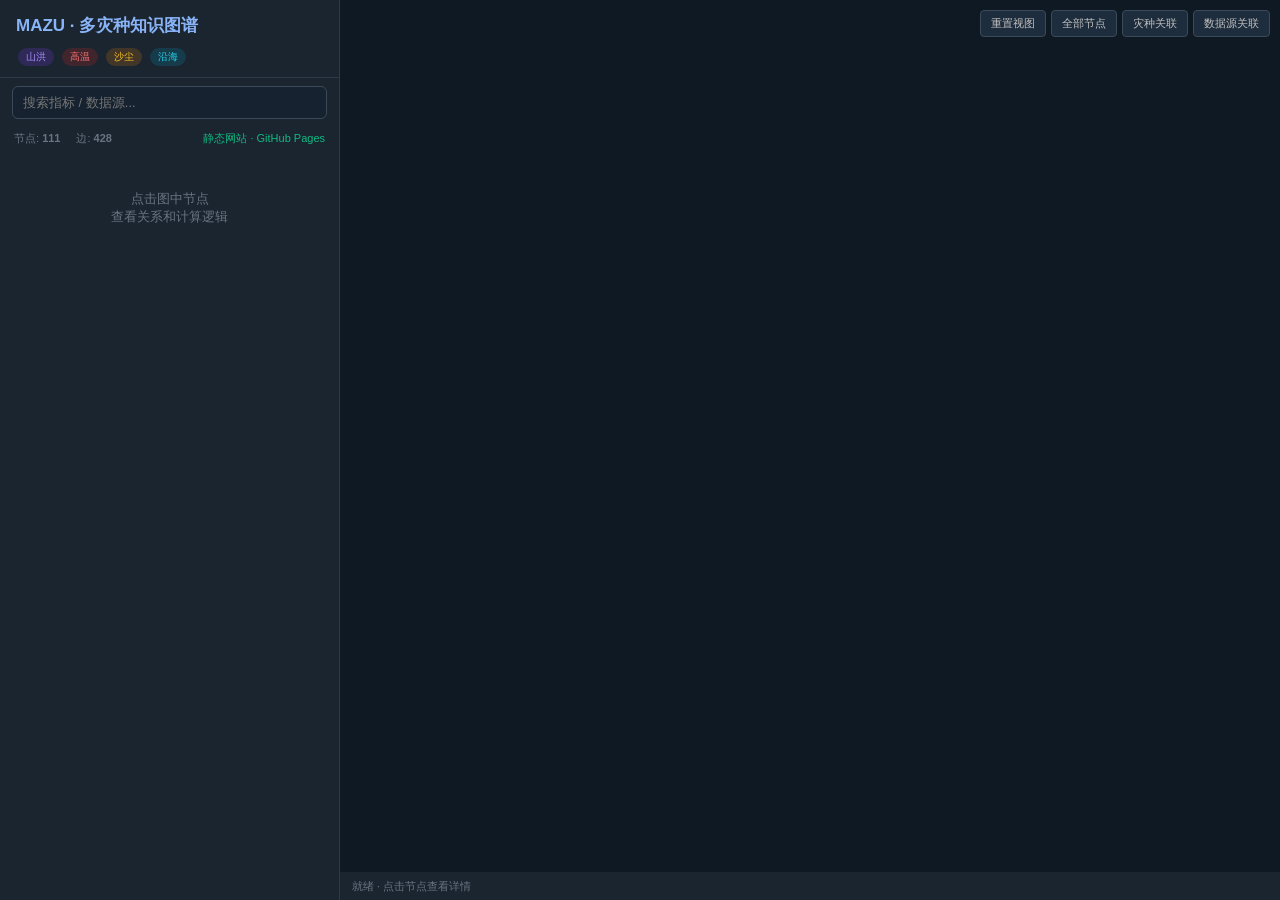
<file: docs/index.html>
<!DOCTYPE html>
<html lang="zh-CN">
<head>
<meta charset="UTF-8">
<meta name="viewport" content="width=device-width, initial-scale=1.0">
<title>沙特极端事件知识图谱 | MAZU</title>
<script src="vis-network.min.js"></script>
<style>
* { margin: 0; padding: 0; box-sizing: border-box; }
body { font-family: -apple-system, BlinkMacSystemFont, 'Segoe UI', Roboto, sans-serif; background: #0f1923; color: #e0e0e0; height: 100vh; display: flex; overflow: hidden; }

#panel { width: 340px; min-width: 340px; background: #1a2530; display: flex; flex-direction: column; border-right: 1px solid #2a3a48; }
.panel-header { padding: 14px 16px 10px; border-bottom: 1px solid #2a3a48; }
.panel-header h2 { font-size: 17px; color: #8ab4f8; margin-bottom: 10px; }
.panel-body { flex: 1; overflow-y: auto; padding: 12px; }

#detail { display: none; }
#detail.show { display: block; }
.detail-card { background: #1e2d3d; border-radius: 10px; border: 1px solid #2a3a48; overflow: hidden; }
.detail-card .head { padding: 12px 14px; display: flex; align-items: center; gap: 10px; }
.detail-card .head .dot { width: 12px; height: 12px; border-radius: 50%; flex-shrink: 0; }
.detail-card .head .title { font-size: 14px; font-weight: 600; word-break: break-all; }
.detail-card .meta { padding: 0 14px 12px; font-size: 12px; color: #9ca3af; line-height: 1.6; }
.detail-card .section { padding: 10px 14px; border-top: 1px solid #2a3a48; }
.detail-card .section h4 { font-size: 11px; text-transform: uppercase; color: #6b7280; margin-bottom: 6px; letter-spacing: 0.5px; }
.detail-card .section .rel-item { display: flex; align-items: center; gap: 6px; padding: 5px 8px; margin: 2px 0; font-size: 12px; cursor: pointer; border-radius: 4px; }
.detail-card .section .rel-item:hover { background: #2a3a58; }
.detail-card .section .rel-item .rdot { width: 8px; height: 8px; border-radius: 50%; flex-shrink: 0; }
.detail-card .section .rel-item .arrow { color: #6b7280; font-size: 10px; margin: 0 2px; }
.detail-card .dag-box { font-family: 'SF Mono', 'Consolas', monospace; font-size: 11px; padding: 10px; margin-top: 4px; background: #0f1923; border-radius: 6px; overflow-x: auto; white-space: pre-wrap; color: #8ab4f8; max-height: 200px; overflow-y: auto; }
.chip { display: inline-block; padding: 2px 8px; border-radius: 10px; font-size: 10px; font-weight: 500; margin: 1px 2px; }
.chip.flash_flood { background: #7c3aed33; color: #a78bfa; }
.chip.extreme_heat { background: #dc262633; color: #f87171; }
.chip.dust_storm { background: #d9770633; color: #fbbf24; }
.chip.coastal_humid_heat { background: #0891b233; color: #22d3ee; }

#searchBox { padding: 8px 12px; }
#searchBox input { width: 100%; background: #162230; border: 1px solid #3a4a58; color: #e0e0e0; padding: 8px 10px; border-radius: 6px; font-size: 13px; }
#searchResults { max-height: 200px; overflow-y: auto; margin: 0 12px; }
#searchResults .sr { font-size: 12px; padding: 7px 10px; cursor: pointer; border-radius: 4px; margin: 2px 0; }
#searchResults .sr:hover { background: #1e3040; }
#searchResults .sr .srid { color: #8ab4f8; font-weight: 500; }
#searchResults .sr .srcat { color: #6b7280; font-size: 10px; margin-left: 6px; }

#graph-wrap { flex: 1; position: relative; }
#graph { width: 100%; height: 100%; }
.gtoolbar { position: absolute; top: 10px; right: 10px; z-index: 10; display: flex; gap: 5px; }
.gtoolbar button { background: #1e2d3d; border: 1px solid #3a4a58; color: #c0c0c0; padding: 5px 10px; border-radius: 4px; font-size: 11px; cursor: pointer; }
.gtoolbar button:hover { background: #2a3a58; color: #fff; }
#status { position: absolute; bottom: 0; left: 0; right: 0; height: 28px; background: #1a2530; display: flex; align-items: center; padding: 0 12px; font-size: 11px; color: #6b7280; }
</style>
</head>
<body>

<div id="panel">
  <div class="panel-header">
    <h2>MAZU · 多灾种知识图谱</h2>
    <div style="display:flex;gap:4px;flex-wrap:wrap;">
      <span class="chip flash_flood">山洪</span>
      <span class="chip extreme_heat">高温</span>
      <span class="chip dust_storm">沙尘</span>
      <span class="chip coastal_humid_heat">沿海</span>
    </div>
  </div>

  <div id="searchBox"><input type="text" id="searchInput" placeholder="搜索指标 / 数据源..." oninput="doSearch()"></div>
  <div id="searchResults"></div>

  <div style="font-size:11px;color:#6b7280;padding:4px 14px;display:flex;gap:16px;">
    <span>节点: <b id="nodeCount">-</b></span><span>边: <b id="edgeCount">-</b></span>
    <span style="margin-left:auto;color:#10b981;">静态网站 · GitHub Pages</span>
  </div>

  <div class="panel-body" id="emptyHint" style="color:#6b7280;font-size:13px;text-align:center;padding-top:40px;">
    点击图中节点<br>查看关系和计算逻辑
  </div>

  <div class="panel-body" id="detail"></div>
</div>

<div id="graph-wrap">
  <div id="graph"></div>
  <div class="gtoolbar">
    <button onclick="fitGraph()">重置视图</button>
    <button onclick="showAll()">全部节点</button>
    <button onclick="focusHazards()">灾种关联</button>
    <button onclick="focusSources()">数据源关联</button>
  </div>
  <div id="status">就绪 · 点击节点查看详情</div>
</div>

<script>
// ── Global data loaded from static JSON ──
let network = null;
let allNodes = [], allEdges = [];
let searchIndex = [];
let indicatorDetails = {};  // cache

const TYPE_COLOR = { Indicator: "#3b82f6", DataSource: "#10b981", HazardType: "#ef4444", Region: "#f59e0b", Rule: "#8b5cf6" };
const REL_LABEL_CN = { derived_from: "派生自", co_occurs_with: "联合解释", sourced_from: "数据来源", contributes_to: "贡献于", detects: "检测" };

async function init() {
  // Load from static JSON files
  const r = await fetch("api/summary.json");
  const d = await r.json();
  allNodes = d.nodes; allEdges = d.edges;
  document.getElementById("nodeCount").textContent = d.total_nodes;
  document.getElementById("edgeCount").textContent = d.total_edges;

  // Load search index
  const sr = await fetch("api/search.json");
  searchIndex = await sr.json();

  draw(allNodes, allEdges);
}

function draw(nodes, edges) {
  const nodeArr = nodes.map(n => ({
    id: n.id, label: n.id.length > 30 ? n.id.slice(0,30)+"…" : n.id,
    group: n.type, title: (n.title||n.id),
    color: { background: TYPE_COLOR[n.type]||"#6b7280", border: "#0000" },
    font: { size: 9, color: "#c0c0c0" },
    shape: n.type === "HazardType" ? "triangle" : n.type === "Rule" ? "diamond" : n.type === "DataSource" ? "square" : "dot",
    size: n.type === "HazardType" ? 20 : n.type === "DataSource" ? 14 : n.type === "Rule" ? 12 : 7,
  }));
  const edgeArr = edges.map(e => ({
    from: e.from, to: e.to, label: e.label,
    color: { color: TYPE_COLOR[e.label] ? "#6b7280" : "#6b7280" },
    font: { size: 8, color: "#8ab4f8" },
    arrows: e.arrows || "to",
    width: e.label === "derived_from" ? 2 : 1,
  }));
  network = new vis.Network(document.getElementById("graph"),
    { nodes: new vis.DataSet(nodeArr), edges: new vis.DataSet(edgeArr) },
    { physics: { solver: "forceAtlas2Based", forceAtlas2Based: { gravitationalConstant: -55, springLength: 130 } },
      interaction: { hover: true, tooltipDelay: 150 },
      groups: {
        Indicator: { color: { background: "#3b82f6", border: "#3b82f6" } },
        DataSource: { color: { background: "#10b981", border: "#10b981" } },
        HazardType: { color: { background: "#ef4444", border: "#ef4444" } },
        Region: { color: { background: "#f59e0b", border: "#f59e0b" } },
        Rule: { color: { background: "#8b5cf6", border: "#8b5cf6" } },
      }
    }
  );
  network.on("click", p => { if (p.nodes.length) showDetail(p.nodes[0]); });
  network.on("doubleClick", p => { if (p.nodes.length) focusNode(p.nodes[0]); });
}

function fitGraph() { network && network.fit({ animation: true }); }
function focusNode(id) { network && network.focus(id, { scale: 1.8, animation: true }); }
function showAll() { draw(allNodes, allEdges); stat("全部节点"); }
function focusHazards() {
  const hids = allNodes.filter(n => n.type === "HazardType").map(n => n.id);
  const re = allEdges.filter(e => hids.includes(e.from) || hids.includes(e.to));
  const rn = allNodes.filter(n => hids.includes(n.id) || re.some(e => e.from===n.id||e.to===n.id));
  draw(rn, re); stat("灾种 + 关联指标");
}
function focusSources() {
  const sids = allNodes.filter(n => n.type === "DataSource").map(n => n.id);
  const re = allEdges.filter(e => sids.includes(e.from) || sids.includes(e.to));
  const rn = allNodes.filter(n => sids.includes(n.id) || re.some(e => e.from===n.id||e.to===n.id));
  draw(rn, re); stat("数据源 + 下游指标");
}

// ── Detail panel (loads from static JSON) ──
async function showDetail(nodeId) {
  const node = allNodes.find(n => n.id === nodeId);
  if (!node) return;
  focusNode(nodeId);
  stat(`选中: ${nodeId}`);

  const inEdges = allEdges.filter(e => e.to === nodeId);
  const outEdges = allEdges.filter(e => e.from === nodeId);

  let html = `<div class="detail-card">`;
  const color = TYPE_COLOR[node.type] || "#6b7280";
  html += `<div class="head"><div class="dot" style="background:${color}"></div><div class="title">${nodeId}</div></div>`;
  html += `<div class="meta">类型: ${node.type} | `;

  if (node.type === "Indicator") {
    // Load detail from static JSON
    let op = node;
    let chain = null, co = [];
    try {
      let detailUrl = `api/indicator_${nodeId}.json`;
      const r = await fetch(detailUrl);
      if (r.ok) {
        const d = await r.json();
        op = d.operator || op;
        chain = d.chain;
        co = d.co_occurring || [];
      }
    } catch(e) {}

    html += `单位: ${op.output_unit||"N/A"} | 来源: ${op.source||"N/A"}`;
    html += `</div>`;
    if (op.description) html += `<div class="meta">${op.description}</div>`;
    if (op.expression) {
      html += `<div class="section"><h4>计算公式</h4><div class="dag-box">${op.expression}</div></div>`;
    }
    if (op.dag) {
      html += `<div class="section"><h4>DAG (可执行)</h4><div class="dag-box">${JSON.stringify(op.dag, null, 2)}</div></div>`;
    }
    if (op.inputs && op.inputs.length > 0) {
      html += `<div class="section"><h4>输入指标</h4>`;
      op.inputs.forEach(inp => {
        html += `<div class="rel-item" onclick="showDetail('${inp}')"><span class="rdot" style="background:#3b82f6"></span>${inp} <span class="arrow">→</span> ${nodeId}</div>`;
      });
      html += `</div>`;
    }
    if (chain && chain.indicators && chain.indicators.length > 1) {
      html += `<div class="section"><h4>完整推导链 (${chain.indicators.length} 步)</h4>`;
      html += `<div class="dag-box">${chain.indicators.join(" → ")}</div>`;
      if (chain.sources && chain.sources.length > 0) {
        html += `<div style="font-size:11px;color:#10b981;margin-top:4px;">数据源: ${chain.sources.join(", ")}</div>`;
      }
      html += `</div>`;
    }
    if (co.length > 0) {
      html += `<div class="section"><h4>联合解释指标 (${co.length})</h4>`;
      co.forEach(c => {
        html += `<div class="rel-item" onclick="showDetail('${c}')"><span class="rdot" style="background:#8b5cf6"></span>${c}</div>`;
      });
      html += `</div>`;
    }
    if (op.limitations) {
      html += `<div class="section"><h4>局限性</h4><div class="meta">${op.limitations}</div></div>`;
    }
  } else if (node.type === "HazardType") {
    html += `</div><div class="meta">${node.display_name||nodeId}</div>`;
    if (node.description) html += `<div class="meta">${node.description}</div>`;
    try {
      const r = await fetch(`api/hazard_${nodeId}.json`);
      if (r.ok) {
        const d = await r.json();
        if (d.indicators && d.indicators.length > 0) {
          html += `<div class="section"><h4>关联指标 (${d.indicators.length})</h4>`;
          d.indicators.forEach(ind => {
            html += `<div class="rel-item" onclick="showDetail('${ind.id}')"><span class="rdot" style="background:#3b82f6"></span>${ind.id} <span style="color:#9ca3af;">${ind.unit}</span></div>`;
          });
          html += `</div>`;
        }
      }
    } catch(e) {}
  } else if (node.type === "DataSource") {
    html += `</div>`;
    html += `<div class="meta">${node.full_name||nodeId}</div>`;
    if (node.product) html += `<div class="meta">产品: ${node.product} | 分辨率: ${node.resolution||"N/A"}</div>`;
    const downstream = outEdges.filter(e => allNodes.find(n=>n.id===e.to)?.type==="Indicator");
    if (downstream.length > 0) {
      html += `<div class="section"><h4>下游指标 (${downstream.length})</h4>`;
      downstream.forEach(e => {
        html += `<div class="rel-item" onclick="showDetail('${e.to}')"><span class="rdot" style="background:#3b82f6"></span>${e.to}</div>`;
      });
      html += `</div>`;
    }
  } else if (node.type === "Rule") {
    html += `</div>`;
    html += `<div class="meta">检测: ${node.hazard_type || ""}</div>`;
    if (node.conditions && node.conditions.length > 0) {
      html += `<div class="section"><h4>检测条件</h4>`;
      node.conditions.forEach(c => {
        html += `<div class="rel-item" onclick="showDetail('${c.indicator}')"><span class="rdot" style="background:#3b82f6"></span>${c.indicator} ${c.op||c.condition} ${c.value} <span style="color:#6b7280;">(权重 ${c.weight})</span></div>`;
      });
      html += `</div>`;
    }
    if (node.severity && node.severity.length > 0) {
      html += `<div class="section"><h4>严重度分级</h4>`;
      node.severity.forEach(s => {
        html += `<div style="font-size:11px;padding:2px 0;">[${s.range[0]}-${s.range[1]}] ${s.label}</div>`;
      });
      html += `</div>`;
    }
  } else if (node.type === "Region") {
    html += `</div>`;
    html += `<div class="meta">纬度: ${node.lat_min}°N ~ ${node.lat_max}°N | 经度: ${node.lon_min}°E ~ ${node.lon_max}°E</div>`;
  }

  // Incoming edges
  if (inEdges.length > 0) {
    html += `<div class="section"><h4>入边 (${inEdges.length})</h4>`;
    inEdges.forEach(e => {
      const lbl = REL_LABEL_CN[e.label] || e.label;
      html += `<div class="rel-item" onclick="showDetail('${e.from}')"><span class="rdot" style="background:${TYPE_COLOR[allNodes.find(n=>n.id===e.from)?.type]||'#6b7280'}"></span>${e.from} <span class="arrow">—${lbl}→</span> ${nodeId}</div>`;
    });
    html += `</div>`;
  }
  // Outgoing edges
  if (outEdges.length > 0) {
    html += `<div class="section"><h4>出边 (${outEdges.length})</h4>`;
    outEdges.forEach(e => {
      const lbl = REL_LABEL_CN[e.label] || e.label;
      html += `<div class="rel-item" onclick="showDetail('${e.to}')"><span class="rdot" style="background:${TYPE_COLOR[allNodes.find(n=>n.id===e.to)?.type]||'#6b7280'}"></span>${nodeId} <span class="arrow">—${lbl}→</span> ${e.to}</div>`;
    });
    html += `</div>`;
  }

  html += `</div>`;
  document.getElementById("detail").innerHTML = html;
  document.getElementById("detail").classList.add("show");
  document.getElementById("emptyHint").style.display = "none";
}

// ── Search ──
let st;
function doSearch() {
  clearTimeout(st);
  st = setTimeout(() => {
    const q = document.getElementById("searchInput").value.trim().toLowerCase();
    if (!q) { document.getElementById("searchResults").innerHTML=""; return; }
    const items = searchIndex.filter(i =>
      i.id.toLowerCase().includes(q) || (i.description||"").toLowerCase().includes(q)
    ).slice(0, 20);
    document.getElementById("searchResults").innerHTML = items.map(i =>
      `<div class="sr" onclick="showDetail('${i.id}')"><span class="srid">${i.id}</span><span class="srcat">${i.category}</span><br><span style="color:#9ca3af;">${(i.description||"").slice(0,50)}</span></div>`
    ).join("") || `<div class="sr" style="color:#6b7280;">无结果</div>`;
  }, 200);
}

function stat(msg) { document.getElementById("status").textContent = msg; }

document.addEventListener("DOMContentLoaded", init);
</script>
</body>
</html>
</file>
